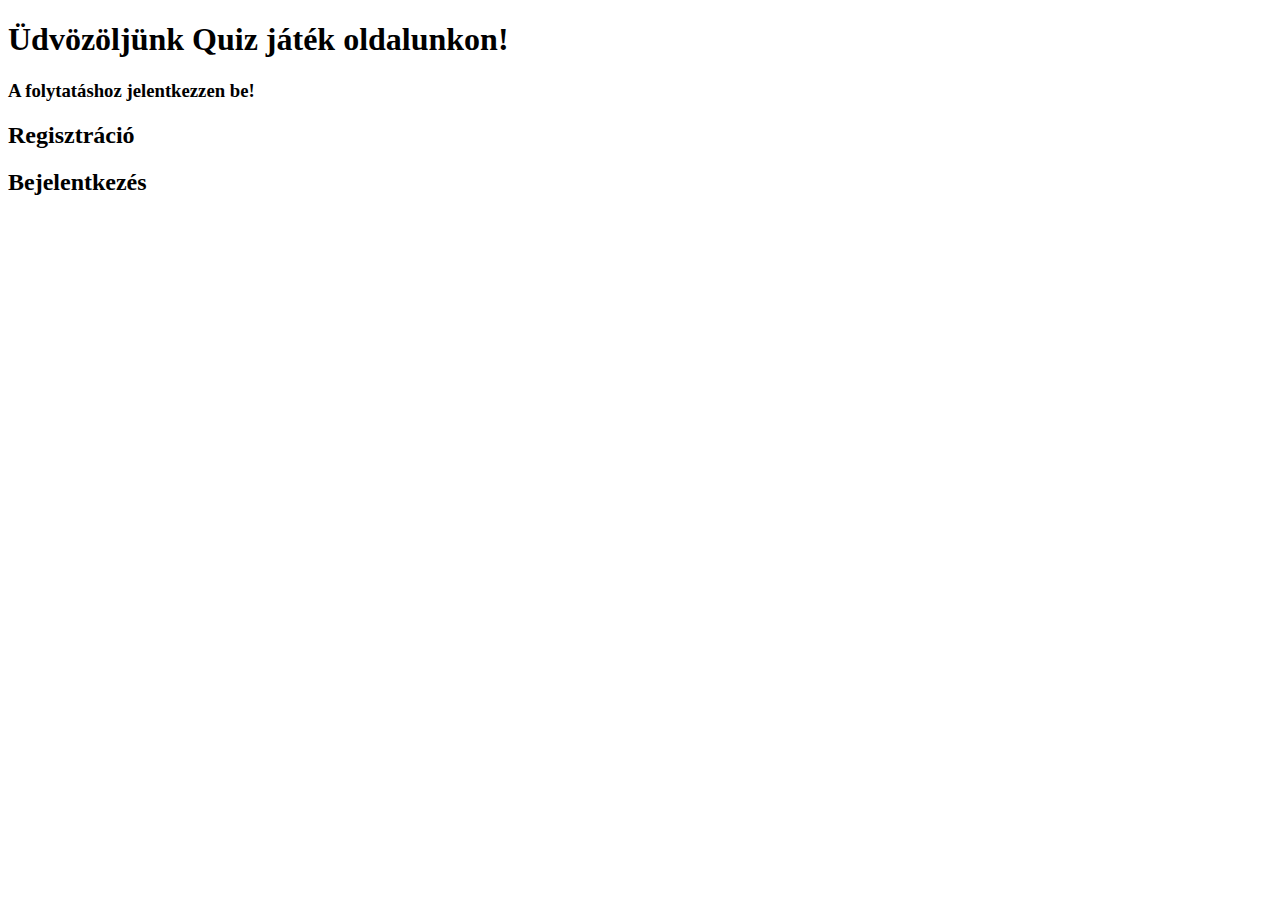
<file: src/main/resources/templates/index.html>
<!doctype html>
<html lang="en" xmlns:th="http://www.thymeleaf.org">
<head th:replace="static :: html_head">
</head>

<body class="bg-dark">
<div class="container h-100 d-flex">
    <div class="jumbotron mx-auto my-auto">
        <h1 class="display-4">Üdvözöljünk Quiz játék oldalunkon!</h1>
        <h3 class="text-center my-3">A folytatáshoz jelentkezzen be!</h3>
        <div class="container">
            <div class="row">
                <div class="col text-center">
                    <a class="btn btn-dark btn-radius" th:href="@{/registration.html}" role="button"><h2>Regisztráció</h2></a>
                </div>
                <div class="col text-center">
                    <a class="btn btn-dark btn-radius" th:href="@{/login.html}" role="button"><h2>Bejelentkezés</h2></a>
                </div>
            </div>
        </div>
    </div>
</div>

<div th:replace="static :: footer">
</div>
</body>
</html>
</file>
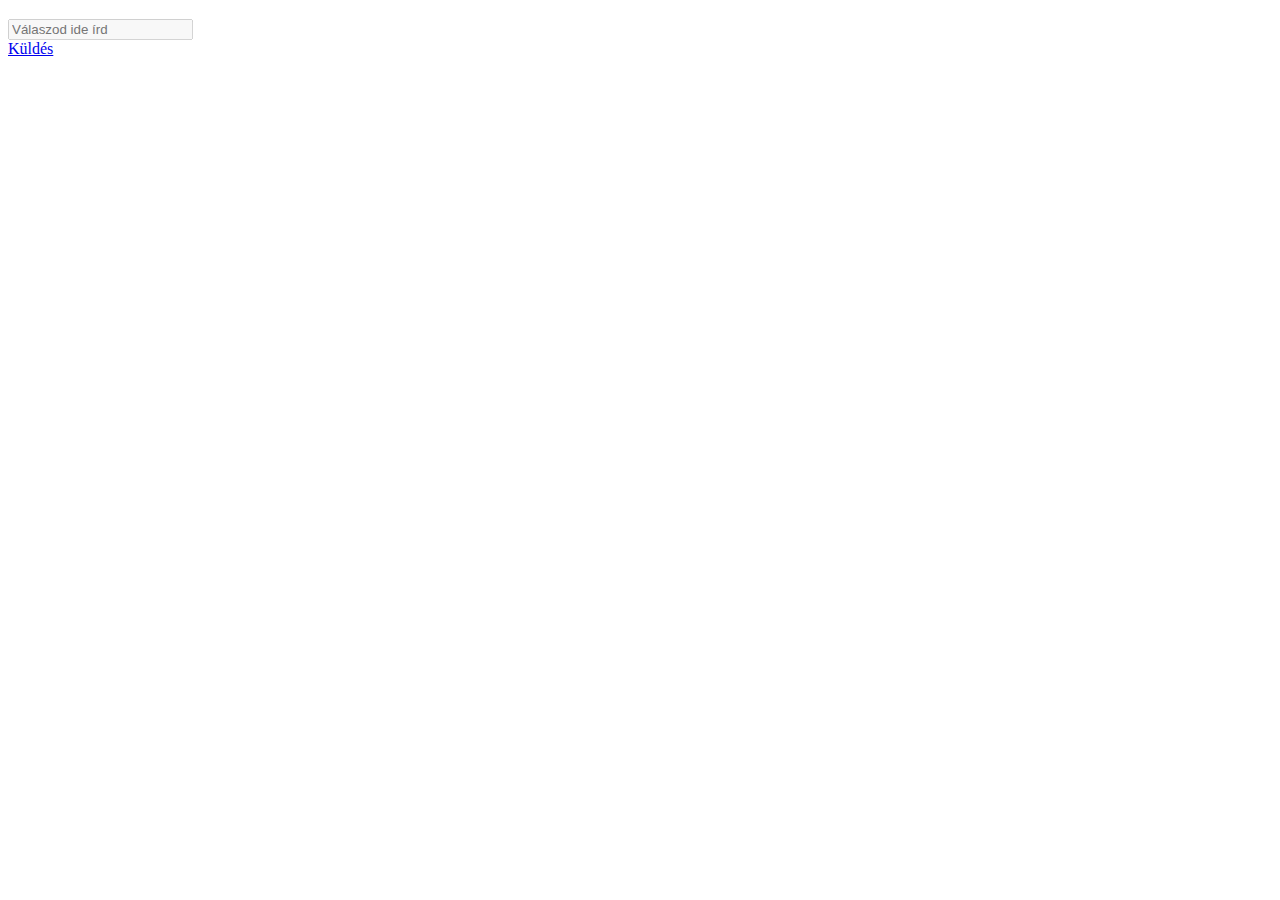
<file: src/main/resources/templates/game.html>
<!doctype html>
<html lang="en" xmlns:th="http://www.thymeleaf.org">
<head th:replace="static :: html_head">
</head>

<body class="bg-dark">
<div class="container h-100 d-flex">
    <div class="jumbotron mx-auto my-auto">
        <h3 class="text-center" th:text="TODO"></h3>
        <div class="container">
            <div class="col py-3">
                <input type="text" class="form-control" placeholder="Válaszod ide írd" disabled>
            </div>
            <div class="col text-center">
                <a class="btn btn-dark btn-radius btn-lg disabled" href="#" role="button" >Küldés</a>
            </div>
        </div>
    </div>
</div>


<div th:replace="static :: footer">
</div>
</body>
</html>
</file>
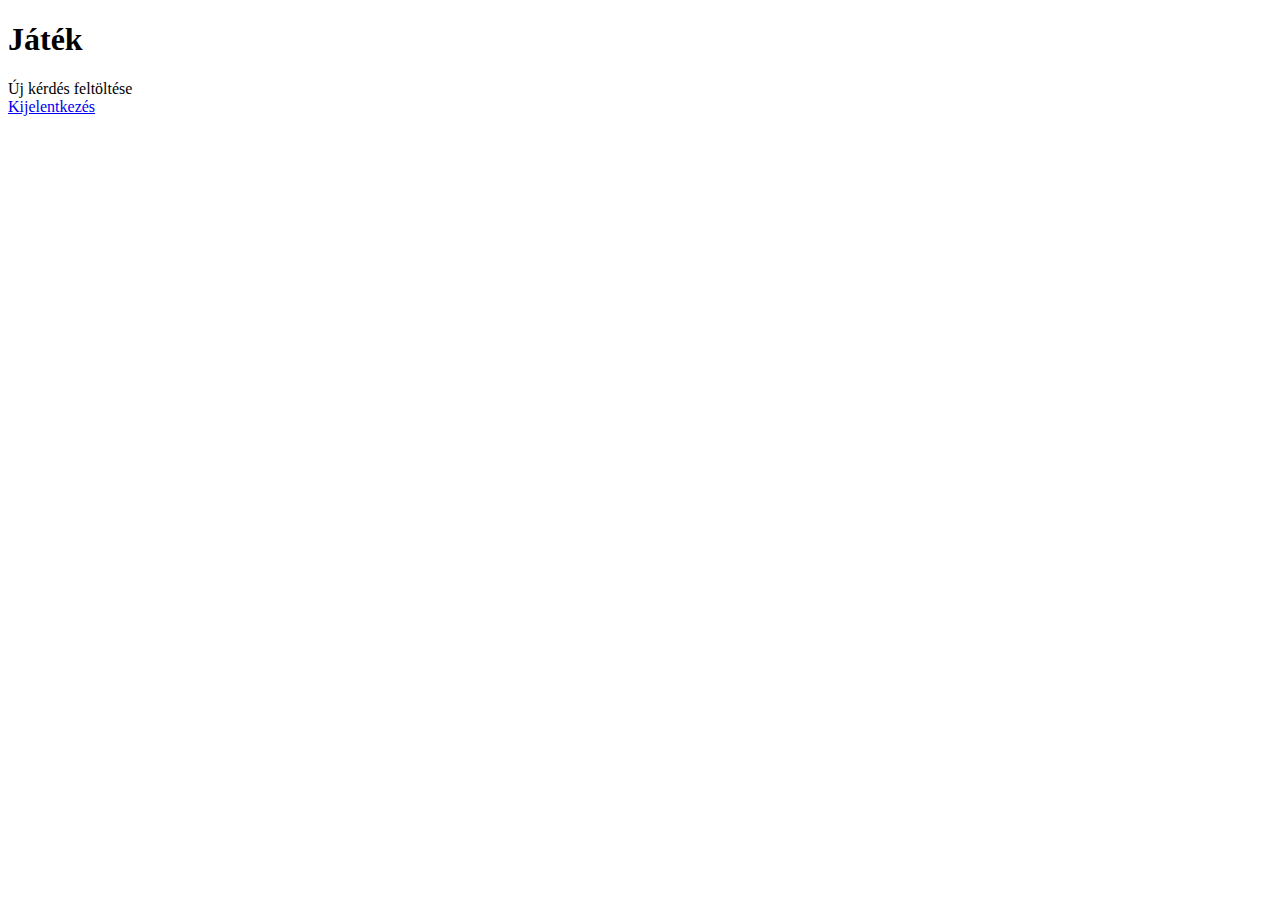
<file: src/main/resources/templates/home.html>
<!doctype html>
<html lang="en" xmlns:th="http://www.thymeleaf.org">
<head th:replace="static :: html_head">
</head>

<body class="bg-dark">
<div class="container h-100 d-flex">
    <div class="jumbotron mx-auto my-auto">
        <div class="container">
            <div class="col text-center pb-5">
                <a class="btn btn-dark btn-radius btn-lg" th:href="@{game.html}" role="button"><h1>Játék</h1></a>
            </div>
            <div class="col text-center">
                <a class="btn btn-dark btn-radius btn-lg" th:href="@{newquestion.html}" role="button">Új kérdés
                    feltöltése</a>
            </div>
            <div class="col text-center pt-4">
                <a class="btn btn-dark btn-radius" href="#" role="button">Kijelentkezés</a>
            </div>
        </div>
    </div>
</div>


<div th:replace="static :: footer">
</div>
</body>
</html>
</file>
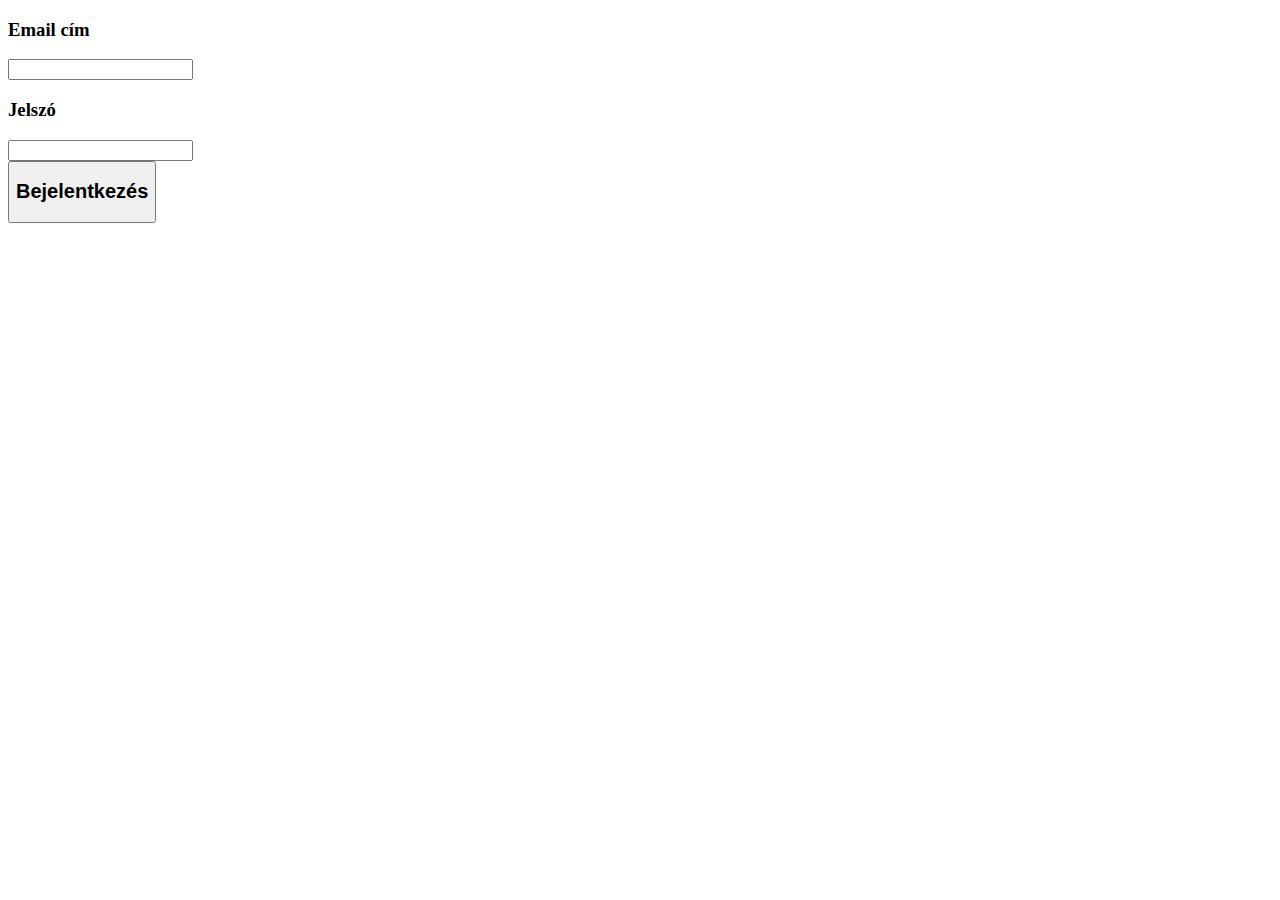
<file: src/main/resources/templates/login.html>
<!doctype html>
<html lang="en" xmlns:th="http://www.thymeleaf.org">
<head th:replace="static :: html_head">
</head>

<body class="bg-dark">
<div class="container h-100 d-flex">
    <div class="jumbotron mx-auto my-auto">
        <div class="container">
            <div class="row">
                <div class="col text-center">
                    <form method="post" th:action="@{/login}" th:object="${user}">
                        <div class="form-group">
                            <label for="email"><h3>Email cím</h3></label>
                            <input type="email" class="form-control" id="email" th:field="*{email}">
                        </div>
                        <div class="form-group">
                            <label for="password"><h3>Jelszó</h3></label>
                            <input type="password" class="form-control" id="password" th:field="*{password}">
                        </div>
                        <button type="submit" class="btn btn-dark btn-radius my-3"><h2>Bejelentkezés</h2></button>
                    </form>
                </div>
            </div>
        </div>
    </div>
</div>
    <div th:replace="static :: footer">
    </div>
</body>
</html>
</file>
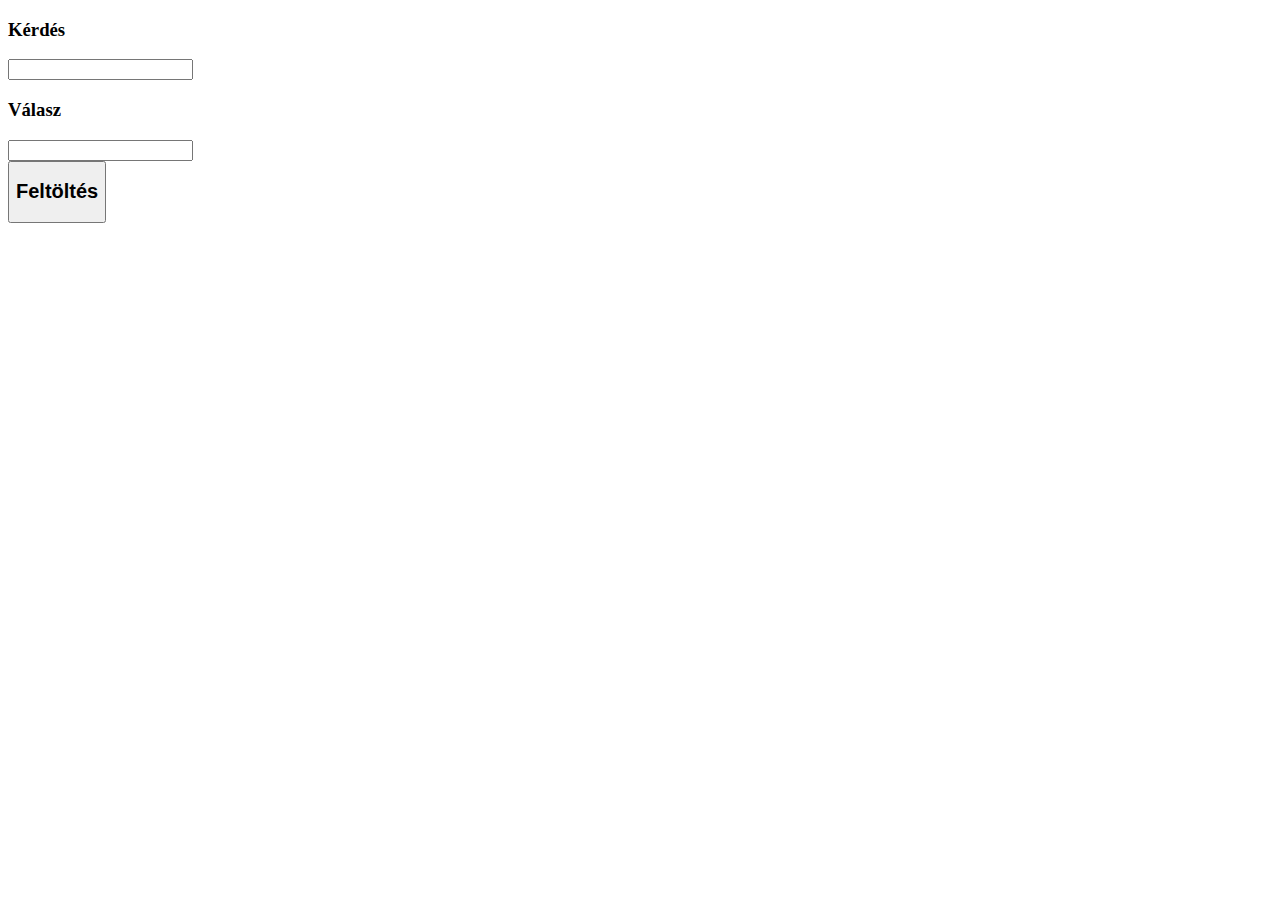
<file: src/main/resources/templates/newquestion.html>
<!doctype html>
<html lang="en" xmlns:th="http://www.thymeleaf.org">
<head th:replace="static :: html_head">
</head>

<body class="bg-dark">
<div class="container h-100 d-flex">
    <div class="jumbotron mx-auto my-auto">
        <div class="container">
            <div class="col text-center">
                <form method="post" th:object="${question}" th:action="@{/newquestion}">
                    <div class="form-group">
                        <label for="question"><h3>Kérdés</h3></label>
                        <input type="text" class="form-control" id="question" th:field="*{questionName}" required>
                    </div>
                    <div class="form-group">
                        <label for="answer"><h3>Válasz</h3></label>
                        <input type="text" class="form-control" id="answer" th:field="*{answer}" required>
                    </div>
                    <button type="submit" class="btn btn-dark btn-radius my-3"><h2>Feltöltés</h2></button>
                </form>
            </div>
        </div>
    </div>
</div>

<div th:replace="static :: footer">
</div>
</body>
</html>
</file>
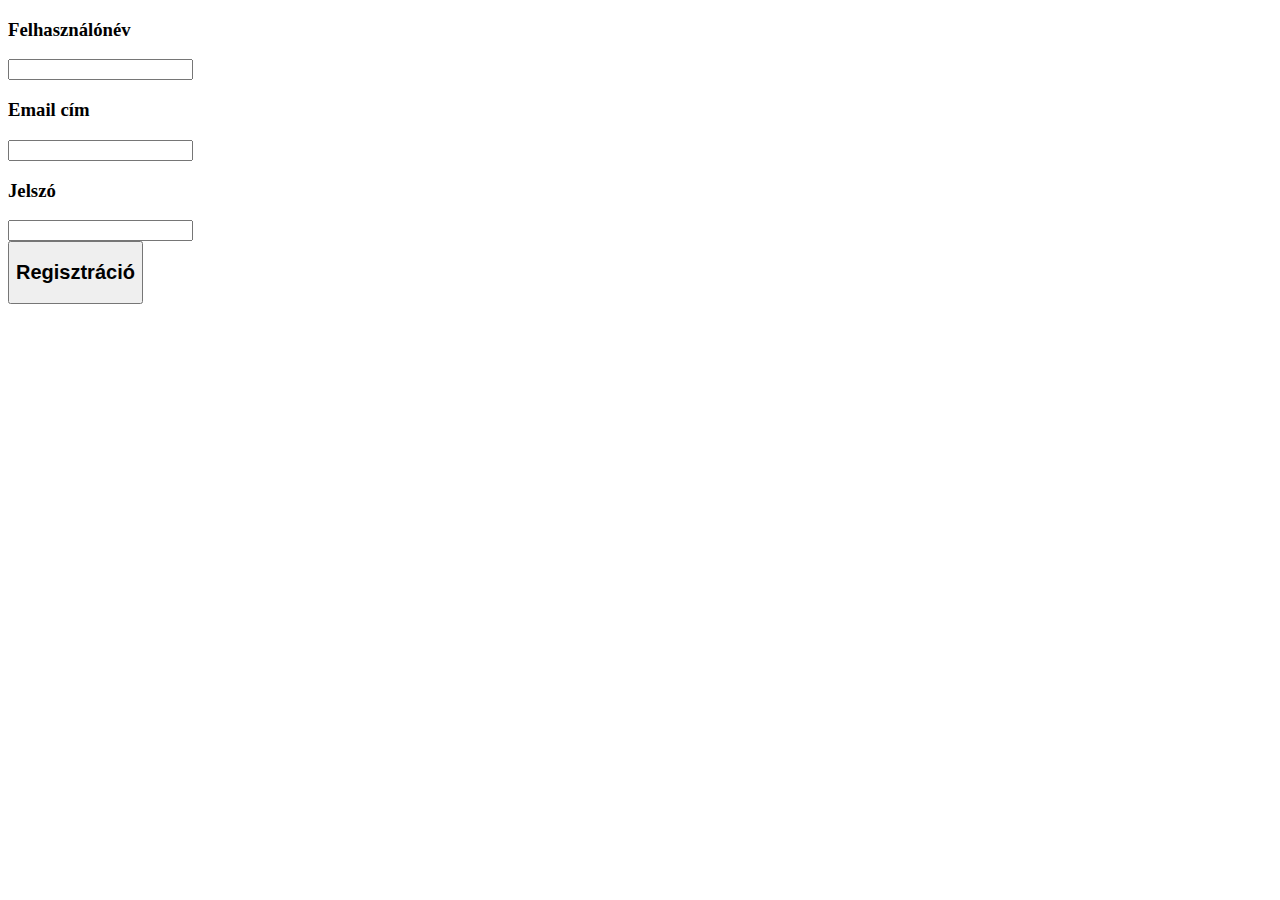
<file: src/main/resources/templates/registration.html>
<!doctype html>
<html lang="en" xmlns:th="http://www.thymeleaf.org">
<head th:replace="static :: html_head">
</head>
<body class="bg-dark">
<div class="container h-100 d-flex">
    <div class="jumbotron mx-auto my-auto">
        <div class="container">
            <div class="row">
                <div class="col text-center">
                    <form method="post" th:object="${user}" th:action="@{/registration}">
                        <div class="form-group">
                            <label for="userName"><h3>Felhasználónév</h3></label>
                            <input type="text" class="form-control" id="userName" th:field="*{userName}" required>
                        </div>
                        <div class="form-group">
                            <label for="email"><h3>Email cím</h3></label>
                            <input type="email" class="form-control" id="email" th:field="*{email}" required>
                        </div>
                        <div class="form-group">
                            <label for="password"><h3>Jelszó</h3></label>
                            <input type="password" class="form-control" id="password" th:field="*{password}" required>
                        </div>
                        <button type="submit" class="btn btn-dark btn-radius my-3"><h2>Regisztráció</h2></button>
                    </form>
                </div>
            </div>
        </div>
    </div>
</div>
    <div th:replace="static :: footer">
    </div>
</body>
</html>
</file>
